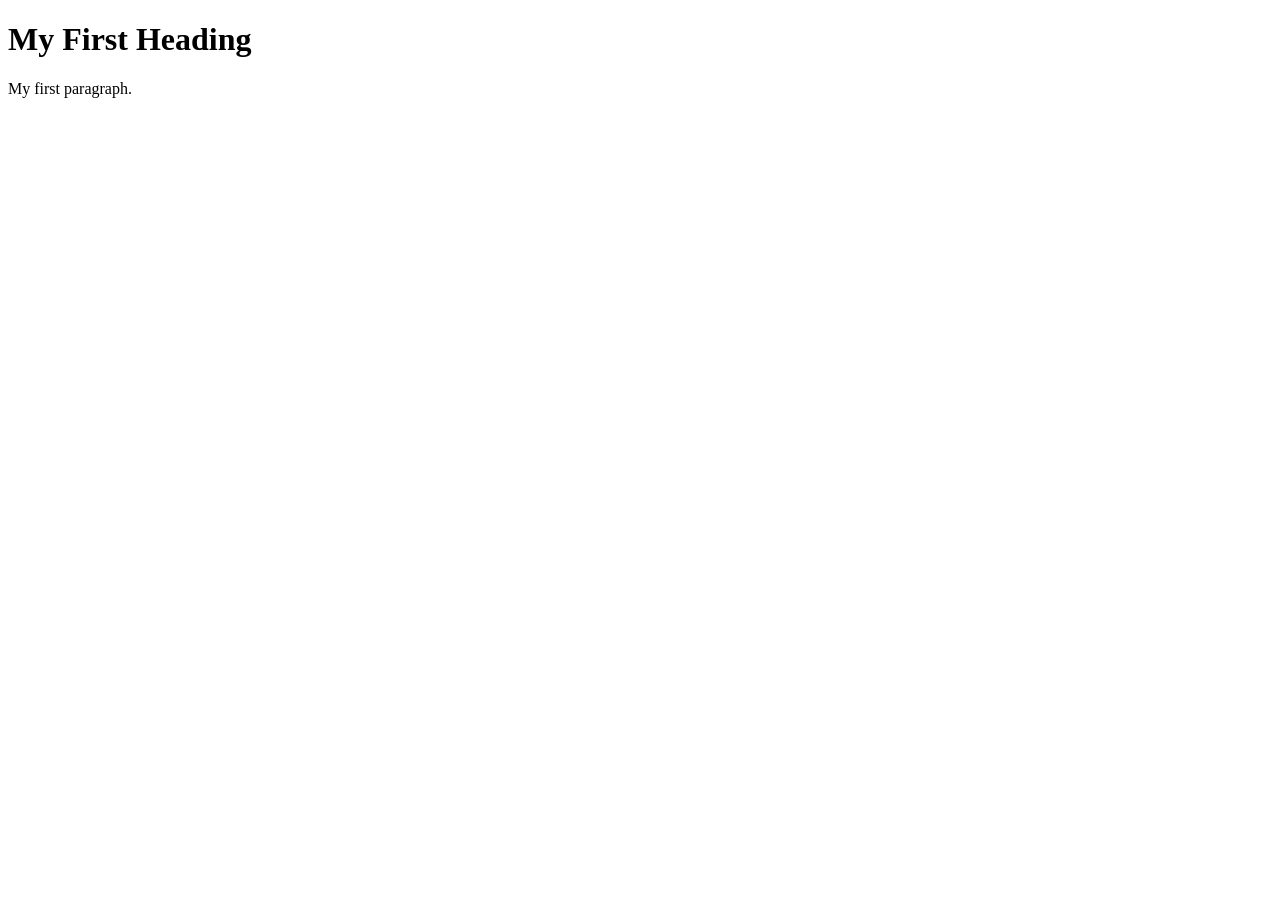
<file: Example1.html>
<!DOCTYPE html>
<html>

<!-- Richard Davies, Data Science -->

<!-- Commenting you code is vital, vital, vital -->
<!-- This is how you add comments to HTML -->

<!-- You can also include
multi - line comments
if you find that useful -->

<!-- To comment something out, use the short-cut CTRL & the "/" key (command + "/" on Mac)-->

<!-- HTML files have two fundamental parts. (1) The head, (2) The body -->

<!-- The head contains things that you do not see on the page -->

<head>
    <title>Page Title</title>
</head>

<!-- The body contains thigs you see -->
<!-- Most elements both open and close, with the content in the middle -->
<!-- Indenting is optional, but helps with readability -->
<body>
    <h1>My First Heading</h1>
    <p>My first paragraph.</p>
</body>
</html>
</file>
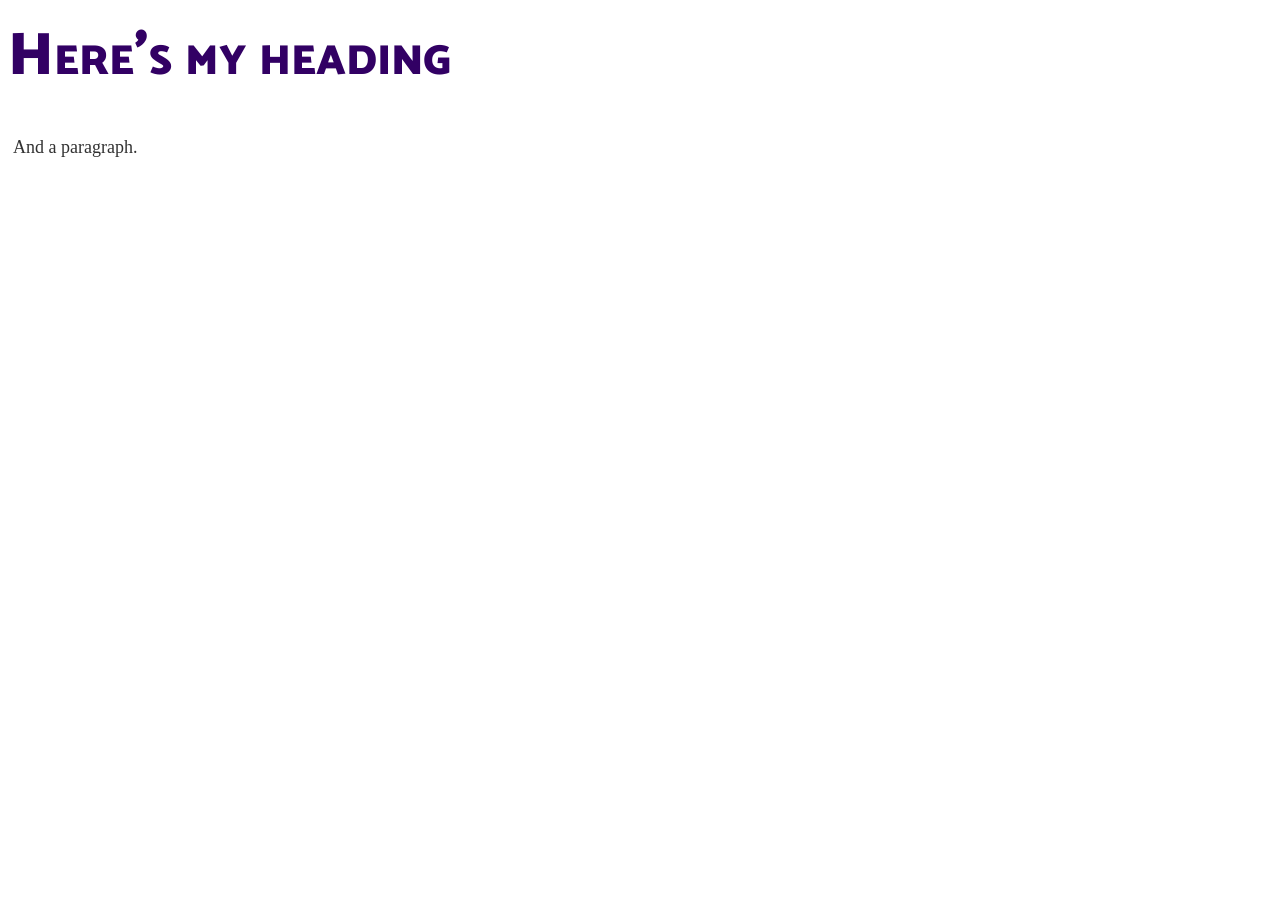
<file: Example2.html>
<!DOCTYPE html>

<!-- Richard Davies, Data Science -->

<html>

<head>
    <title>Richard's Second Example</title>

<!-- Link to my CSS file -->
<!-- The link needs to point to the CSS file, so it needs to be in the right place -->
    <link rel="stylesheet" href="Example2.css">
</head>


<body>

<h1>Here's my heading</h1>
<p>And a paragraph.</p>

</body>
</html>
</file>
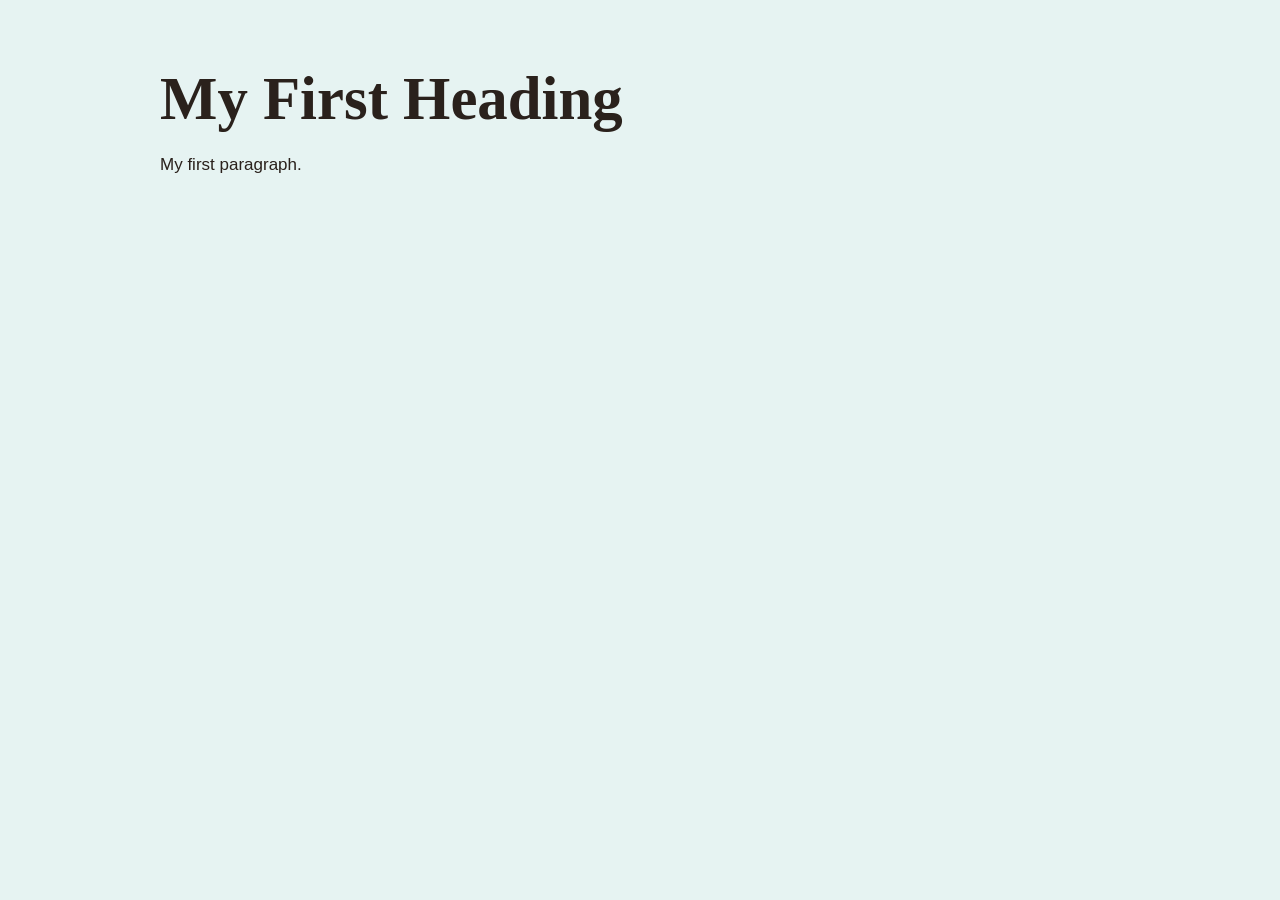
<file: renamed_page.html>
<!DOCTYPE html>
<html>

<!-- Richard Davies, Data Science -->

<!-- Commenting you code is vital, vital, vital -->
<!-- This is how you add comments to HTML -->

<!-- You can also include
multi - line comments
if you find that useful -->

<!-- To comment something out, use the short-cut CTRL & the "/" key (command + "/" on Mac)-->

<!-- HTML files have two fundamental parts. (1) The head, (2) The body -->

<!-- The head contains things that you do not see on the page -->

<head>
    <title>Page Title</title>
    <link rel="stylesheet" href="Example3.css">
</head>

<!-- The body contains thigs you see -->
<!-- Most elements both open and close, with the content in the middle -->
<!-- Indenting is optional, but helps with readability -->
<body>
    <h1>My First Heading</h1>
    <p>My first paragraph.</p>
</body>
</html>
</file>
<file: Example2.css>
/* Richard Davies */
/* Data Science */

/* This is a comment in CSS */

/* This is a 
multi line comment */

/* CSS files can be used to access e.g. fonts */
@import url('https://fonts.googleapis.com/css2?family=Catamaran:wght@900&display=swap');


/* Format my paragraph */
p {
	font-size: 18px;
	margin: 5px 5px;
	line-height: 22.4px;
	color: #323232;
}

/* Format my heading */
h1 {
	font-family: "Catamaran";
	font-variant: small-caps;
	font-size: 60px;
	color: #320064;
	font-weight: 900;
	margin: 0px 0px 30px 0px;
}
</file>
<file: Example3.css>
/* Colors to use in design: */
:root {
  --background: #E6F3F2;   /* limestone */
  --surface:    #FBF7F0;   /* for chart backgrounds */
  --text:       #2A211C;   /* brown espresso */
  --heading:    #2A211C;   /* Charred Espresso */
  --accent:     #B8321F;   /* Paprika Red: links, highlights */
  --accent-2:   #E3A23B;   /* Saffron: hover states, small touches */
  --earth:      #C96A4A;   /* Terracotta: borders, secondary details */
  --green:      #6B7A3C;   /* Olive Grove */
  --blue:       #1E4D6B;   /* Aegean Blue: use rarely */
  --sea:        #8EC9CC;   /* Light Sea Blue: a cool hint */
  --sea-wash:   #E6F3F2;   /* very pale sea blue, for chart panels */
  --on-accent:  #FFF8F0;   /* text on paprika buttons */
}


/* full page */
body {
  font-family: 'Inter', 'Helvetica Neue', Arial, sans-serif;
  font-size: 17px;
  line-height: 1.65;
  color: var(--text);
  background-color: var(--background);
  max-width: 960px;
  margin: 0 auto;
  padding: 64px 24px;
}
 
header {
  padding-bottom: 40px;
  border-bottom: 1px solid var(--sea);
}
 

h1, h2 {
  font-family: 'Fraunces', Georgia, serif;
  font-weight: 600;
  line-height: 1.15;
  margin: 0 0 16px 0;
}
 
h1 {
  font-size: clamp(2.4rem, 6vw, 3.8rem);
}
 
h2 {
  font-size: 1.9rem;
}

 
/* Text */
p {
  max-width: 65ch;
}
 
a {
  color: var(--accent);
  text-decoration-thickness: 1px;
  text-underline-offset: 3px;
}
 
a:hover {
  color: var(--heading); 
  /* make the hover color light blue */
}

section {
  padding: 56px 0 16px;
  border-bottom: 1px solid var(--sea);
}
 

/* .chart-card {
  width: 100%;
} */
/* Charts sit directly on the page */
figure {
  margin: 32px 0 12px 0;
  min-width: 300px;
  max-width: 720px;   /* keeps charts from getting too big for the page */
  width: 100% !important;
  height: auto !important;
}

/* Make every chart the full width of its space (but not the "..." menu) */
/* figure .marks {
  width: 100% !important;
  height: auto !important;
} */


.facts {
  display: grid;
  grid-template-columns: repeat(auto-fit, minmax(180px, 1fr));
  gap: 16px 32px;
  margin-top: 32px;
}
 
.facts p {
  margin: 0;
}
 
.fact-title {
  font-size: 0.8rem;
  font-weight: 600;
  letter-spacing: 0.08em;
  text-transform: uppercase;
  color: var(--muted);
}

footer {
  padding-top: 32px;
  font-size: 0.85rem;
  color: var(--muted);
}

/* ---------- Top bar ---------- */

.site-bar {
  position: sticky;          /* stays at the top as you scroll */
  top: 0;
  z-index: 10;
  display: flex;
  justify-content: space-between;
  align-items: center;
  flex-wrap: wrap;
  gap: 12px 24px;
  padding: 20px clamp(20px, 5vw, 64px);
  background-color: var(--background, #F5EEE3);
  border-bottom: 1px solid var(--sea, #8EC9CC);
}


.site-bar-name {
  font-family: 'Fraunces', Georgia, serif;
  font-size: 2.8rem;
  font-weight: 600;
  color: var(--text, #2A211C);
  text-decoration: none;
 
  margin-left: -55px;   /* move my name left to align with the underline*/

}

/* The links on right side*/
.site-bar-links {
  display: flex;
  flex-wrap: wrap;
  gap: 8px;
}

.site-bar-links a {
  font-size: 1rem;
  font-weight: 600;
  color: var(--text, #2A211C);
  text-decoration: none;
  padding: 10px 20px;
  border-radius: 999px;
  transition: background-color 0.2s;
}

.site-bar-links a:hover {
  background-color: var(--card, #8EC9CC);
  color: var(--text, #2A211C);
}
</file>
